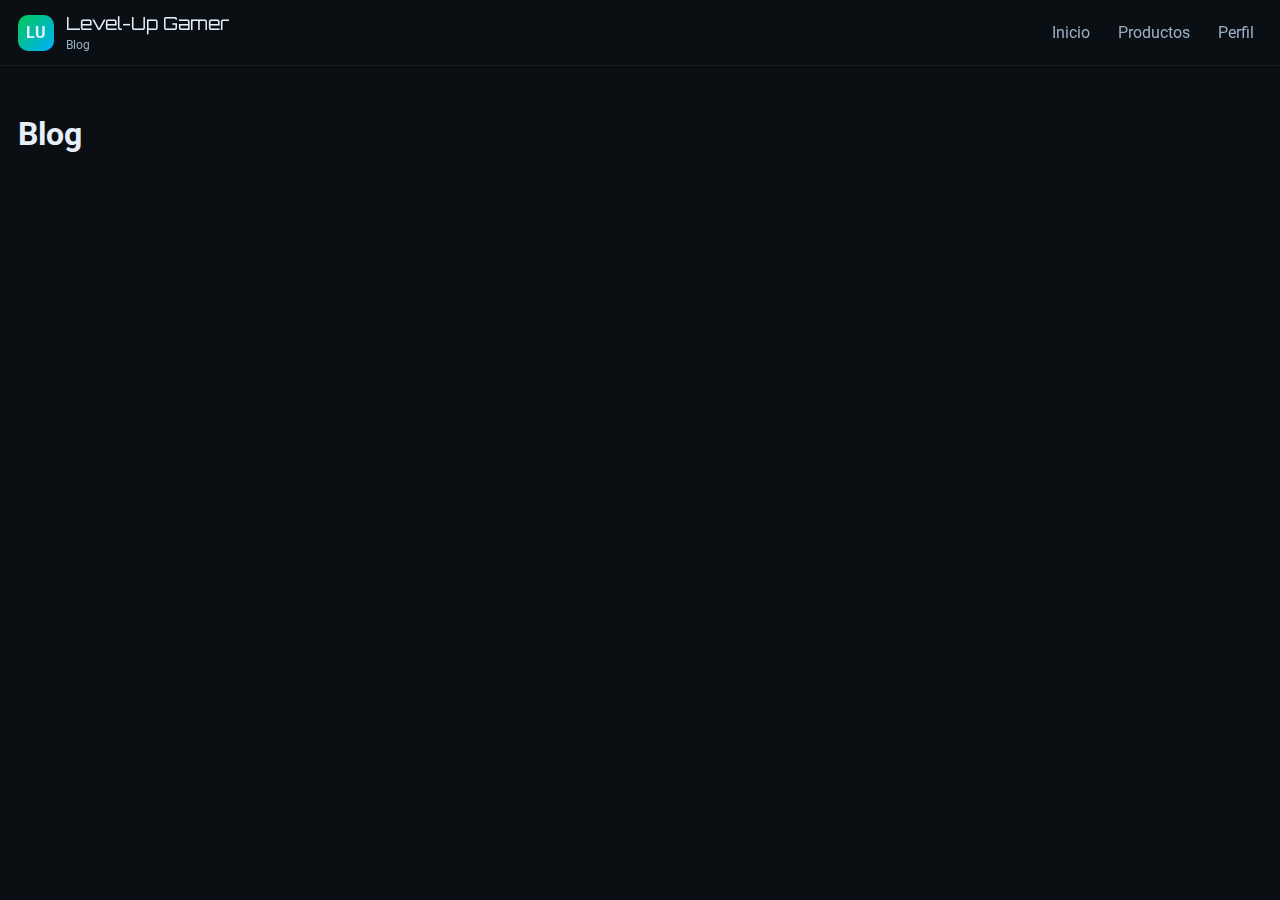
<file: blog.html>
<!doctype html>
<html lang="es">
<head>
  <meta charset="utf-8" />
  <meta name="viewport" content="width=device-width,initial-scale=1" />
  <title>Blog — Level-Up Gamer</title>
  <link href="https://fonts.googleapis.com/css2?family=Orbitron:wght@400;700&family=Roboto:wght@300;400;700&display=swap" rel="stylesheet">
  <link rel="stylesheet" href="./static/styles.css">
</head>
<body>
  <header class="site-header">
    <div class="brand">
      <div class="logo">LU</div>
      <div class="brand-text">
        <span class="title">Level-Up Gamer</span>
        <span class="subtitle">Blog</span>
      </div>
    </div>
    <nav class="nav">
      <a href="./index.html#home" class="nav-link">Inicio</a>
      <a href="./index.html#productos" class="nav-link">Productos</a>
      <a href="./profile.html" class="nav-link">Perfil</a>
    </nav>
  </header>

  <main class="section">
    <h1>Blog</h1>
    <div id="blog-list" class="blog-list"></div>
  </main>

  <script src="./static/app.js"></script>
</body>
</html>
</file>
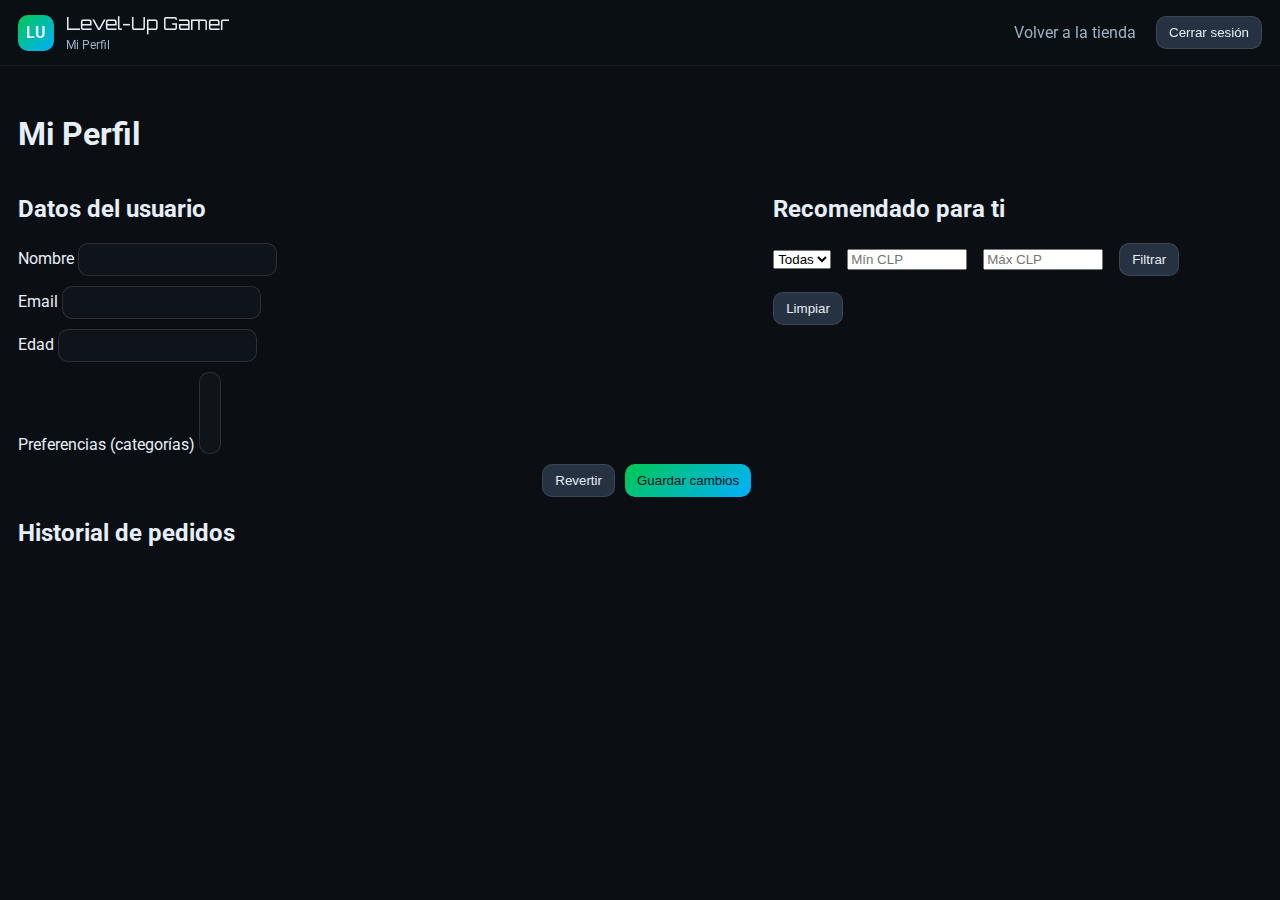
<file: profile.html>
<!doctype html>
<html lang="es">
<head>
  <meta charset="utf-8" />
  <meta name="viewport" content="width=device-width,initial-scale=1" />
  <title>Mi Perfil — Level-Up Gamer</title>
  <link href="https://fonts.googleapis.com/css2?family=Orbitron:wght@400;700&family=Roboto:wght@300;400;700&display=swap" rel="stylesheet">
  <link rel="stylesheet" href="./static/styles.css">
</head>
<body>
  <header class="site-header">
    <div class="brand">
      <div class="logo">LU</div>
      <div class="brand-text">
        <span class="title">Level-Up Gamer</span>
        <span class="subtitle">Mi Perfil</span>
      </div>
    </div>
    <nav class="nav">
      <a href="./index.html#productos" class="nav-link">Volver a la tienda</a>
      <button class="btn" id="btn-logout">Cerrar sesión</button>
    </nav>
  </header>

  <main class="section">
    <h1>Mi Perfil</h1>

    <div class="two-col">
      <section class="profile-form">
        <h2>Datos del usuario</h2>
        <form id="profile-form" class="form-grid">
          <label>Nombre
            <input id="pf-name" required>
          </label>
          <label>Email
            <input id="pf-email" type="email" required>
          </label>
          <label>Edad
            <input id="pf-age" type="number" min="18" required>
          </label>
          <label>Preferencias (categorías)
            <select id="pf-prefs" multiple>
            </select>
          </label>
          <div class="row">
            <button class="btn" type="reset">Revertir</button>
            <button class="btn primary" type="submit">Guardar cambios</button>
          </div>
        </form>

        <h2 style="margin-top:22px">Historial de pedidos</h2>
        <div id="orders" class="orders"></div>
      </section>

      <aside>
        <h2>Recomendado para ti</h2>
        <div class="filters">
          <select id="rec-category"><option value="">Todas</option></select>
          <input id="rec-min" type="number" placeholder="Mín CLP" min="0" style="width:120px">
          <input id="rec-max" type="number" placeholder="Máx CLP" min="0" style="width:120px">
          <button id="rec-apply" class="btn">Filtrar</button>
          <button id="rec-clear" class="btn">Limpiar</button>
        </div>
        <div id="rec-grid" class="grid"></div>
      </aside>
    </div>
  </main>

  <script src="./static/app.js"></script>
</body>
</html>
</file>
<file: static/styles.css>
/* Base */
:root{
  --bg:#0b0f14;
  --panel:#121821;
  --muted:#9bb0c3;
  --text:#e6eef7;
  --accent-blue:#00B0FF;
  --accent-green:#00C853;
}
*{box-sizing:border-box}
html,body{margin:0;padding:0;font-family:Roboto,system-ui,-apple-system,Segoe UI,Helvetica,Arial,sans-serif;background:var(--bg);color:var(--text)}

/* Header */
.site-header{display:flex;justify-content:space-between;align-items:center;padding:12px 18px;border-bottom:1px solid rgba(255,255,255,.06);position:sticky;top:0;background:rgba(11,15,20,.85);backdrop-filter:blur(6px);z-index:50}
.brand{display:flex;gap:12px;align-items:center}
.logo{width:36px;height:36px;border-radius:10px;background:linear-gradient(135deg,var(--accent-green),var(--accent-blue));display:grid;place-items:center;font-weight:700}
.brand-text .title{font-family:Orbitron,Roboto,sans-serif;font-size:18px;display:block}
.brand-text .subtitle{color:var(--muted);font-size:12px}
.nav{display:flex;gap:12px;align-items:center}
.nav-link{color:var(--muted);text-decoration:none;padding:6px 8px;border-radius:8px}
.nav-link:hover{color:var(--text);background:rgba(255,255,255,.06)}
.actions .btn{margin-left:8px}

/* Buttons */
.btn{background:#263241;border:1px solid rgba(255,255,255,.1);color:var(--text);padding:8px 12px;border-radius:10px;cursor:pointer}
.btn:hover{background:#2d3a4b}
.btn.primary{background:linear-gradient(135deg,var(--accent-green),var(--accent-blue));border:none;color:#081018}

/* Sections */
.section{padding:28px 18px}
.hero{display:grid;grid-template-columns:1.3fr 1fr;gap:26px;align-items:center}
.hero .badge{display:inline-block;background:#1b2634;border:1px solid rgba(255,255,255,.08);padding:6px 10px;border-radius:999px;font-size:12px;margin-bottom:8px}
.muted{color:var(--muted)}
.small{font-size:12px}
.stars{color:#ffb300}

/* Search + filters */
.search-row{display:flex;gap:10px;margin-top:10px;flex-wrap:wrap}
.search-row input, .search-row select{flex:1;min-width:0;padding:8px 10px;border-radius:10px;border:1px solid rgba(255,255,255,.12);background:#0f141b;color:var(--text)}
.filters{display:flex;gap:16px;align-items:center;flex-wrap:wrap;margin-bottom:12px}
.grid{display:grid;grid-template-columns:repeat(auto-fill,minmax(220px,1fr));gap:14px}

/* Cards */
.card{background:var(--panel);border:1px solid rgba(255,255,255,.06);border-radius:14px;overflow:hidden;display:flex;flex-direction:column}
.card img{width:100%;height:140px;object-fit:cover}
.card .meta{display:flex;align-items:center;justify-content:space-between;padding:10px}
.card .price{font-weight:700}
.card .actions{display:flex;gap:8px;padding:10px}

/* Two column block */
.two-col{display:grid;grid-template-columns:1.2fr .8fr;gap:22px}
.sidebar{background:var(--panel);border:1px solid rgba(255,255,255,.06);border-radius:14px;padding:14px}
.cart-items{display:grid;gap:10px}
.cart-row{display:flex;align-items:center;justify-content:space-between;padding:8px;border-bottom:1px dashed rgba(255,255,255,.06)}

/* Cart breakdown */
.cart-breakdown { display: grid; gap: 6px; margin: 10px 0 8px; }
.cart-breakdown .small { display: flex; justify-content: space-between; }
.points-redeem { display: grid; gap: 6px; margin: 8px 0 12px; }
.redeem-row { display: flex; gap: 8px; }
.redeem-row input { flex: 1; }

/* Reviews */
.reviews-list{display:grid;gap:10px}
.review{background:var(--panel);border:1px solid rgba(255,255,255,.06);border-radius:12px;padding:10px}
.chip{display:inline-block;background:#1b2634;border:1px solid rgba(255,255,255,.08);padding:2px 6px;border-radius:999px;margin-left:6px}

/* Modal producto */
.modal{position:fixed;inset:0;background:rgba(0,0,0,.6);display:none;align-items:center;justify-content:center;padding:20px;z-index:1000}
.modal.show{display:flex}
.modal-card{background:#0f141b;border:1px solid rgba(255,255,255,.08);border-radius:16px;display:grid;grid-template-columns:1fr 1fr;gap:16px;max-width:860px;width:100%;padding:16px;position:relative}
.modal-close{position:absolute;right:18px;top:12px;background:#263241;color:#fff;border:none;border-radius:10px;width:36px;height:36px;cursor:pointer}
.modal-left img{border-radius:10px}

/* Cart slide */
.cart-slide{position:fixed;top:0;right:-380px;width:360px;max-width:90vw;height:100vh;background:#0f141b;border-left:1px solid rgba(255,255,255,.08);transition:right .25s ease;z-index:1050;display:flex;flex-direction:column}
.cart-slide.show{right:0}
.cart-header{display:flex;align-items:center;justify-content:space-between;padding:12px;border-bottom:1px solid rgba(255,255,255,.08)}
.cart-list{flex:1;overflow:auto;padding:12px;display:grid;gap:10px}
.cart-item{display:grid;grid-template-columns:72px 1fr auto;gap:10px;align-items:center;border-bottom:1px dashed rgba(255,255,255,.06);padding-bottom:8px}
.cart-item img{width:72px;height:54px;object-fit:cover;border-radius:8px}
.cart-footer{padding:12px;border-top:1px solid rgba(255,255,255,.08);display:grid;gap:10px}

/* Carousel */
.carousel{position:relative;overflow:hidden}
.carousel-track{display:flex;transition:transform .35s ease}
.carousel-track img{min-width:100%;height:280px;object-fit:cover}
.carousel-controls{position:absolute;inset:0;display:flex;justify-content:space-between;align-items:center;padding:0 8px;pointer-events:none}
.carousel-controls button{pointer-events:auto;background:#0008;border:1px solid #fff2;color:#fff;border-radius:10px;width:36px;height:36px}

/* Footer */
.site-footer{padding:16px 18px;border-top:1px solid rgba(255,255,255,.06);color:var(--muted);display:flex;justify-content:space-between;flex-wrap:wrap}

/* Forms */
.form-grid{display:grid;gap:10px}
.form-grid input, .form-grid select, .form-grid textarea{padding:8px 10px;border-radius:10px;border:1px solid rgba(255,255,255,.12);background:#0f141b;color:var(--text)}
.form-grid .row{display:flex;gap:10px;justify-content:flex-end}
.orders{display:grid;gap:10px;margin-top:6px}
.order{background:var(--panel);border:1px solid rgba(255,255,255,.06);border-radius:12px;padding:10px}

/* Blog */
.blog-teasers, .blog-list{display:grid;gap:12px}

/* WhatsApp bubble (bottom-right) */
.whatsapp-bubble {
  position: fixed;
  bottom: calc(16px + env(safe-area-inset-bottom));
  right:  calc(16px + env(safe-area-inset-right));
  width: 56px;
  height: 56px;
  border-radius: 999px;
  background: var(--accent-green, #00C853);
  display: grid;
  place-items: center;
  box-shadow: 0 10px 28px rgba(0,0,0,.45), inset 0 0 0 2px rgba(0,0,0,.15);
  z-index: 1100;
  transition: transform .15s ease, box-shadow .15s ease, opacity .15s ease;
  cursor: pointer;
}
.whatsapp-bubble:hover { transform: translateY(-2px); box-shadow: 0 14px 34px rgba(0,0,0,.5), inset 0 0 0 2px rgba(0,0,0,.15); }
@media (prefers-reduced-motion: reduce){ .whatsapp-bubble { transition:none } .whatsapp-bubble:hover{ transform:none } }
@media (max-width: 420px){ .whatsapp-bubble { width:52px; height:52px } }
</file>
